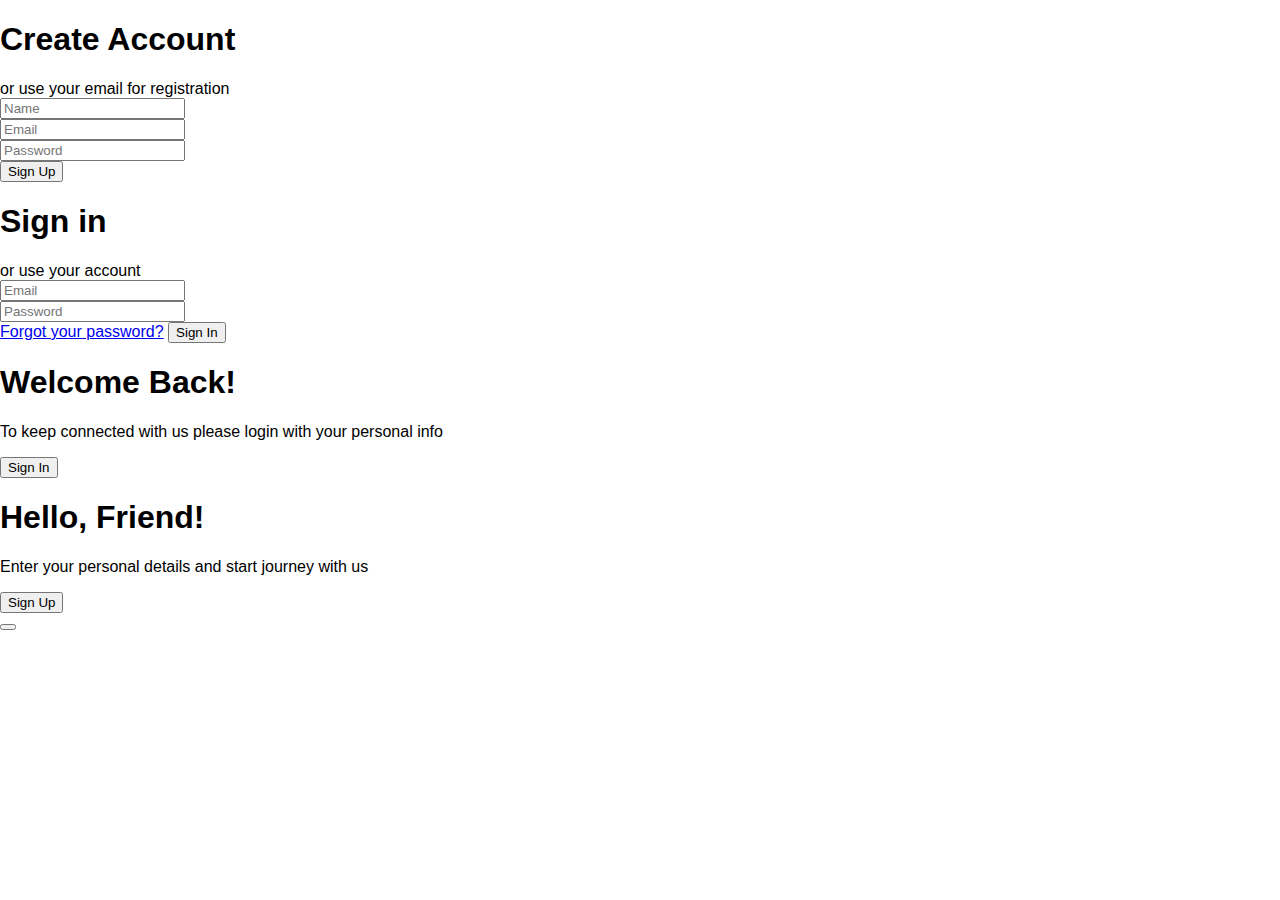
<file: index.html>
<!DOCTYPE html>
<html lang="en">
<head>
    <meta charset="UTF-8">
    <meta http-equiv="X-UA-Compatible" content="IE=edge">
    <meta name="viewport" content="width=device-width, initial-scale=1.0">
    <title>Sign in || Sign up from</title>
     <!-- font awesome icons -->
     <link rel="stylesheet" href="https://cdnjs.cloudflare.com/ajax/libs/font-awesome/6.1.1/css/all.min.css" integrity="sha512-KfkfwYDsLkIlwQp6LFnl8zNdLGxu9YAA1QvwINks4PhcElQSvqcyVLLD9aMhXd13uQjoXtEKNosOWaZqXgel0g==" crossorigin="anonymous" referrerpolicy="no-referrer" />
    <!-- css stylesheet -->
    <link rel="stylesheet" href="style.css">
    
</head>
<body>

    <div class="container" id="container">
        <div class="form-container sign-up-container">
            <form action="#">
                <h1>Create Account</h1>
                <div class="social-container">
                    <a href="#" class="social"><i class="fab fa-facebook-f"></i></a>
                    <a href="#" class="social"><i class="fab fa-google-plus-g"></i></a>
                    <a href="#" class="social"><i class="fab fa-linkedin-in"></i></a>
                </div>
                <span>or use your email for registration</span>
                <div class="infield" >
                    <input type="text" placeholder="Name" />
                    <label></label>
                </div>
                <div class="infield">
                    <input type="email" placeholder="Email" name="email"/>
                    <label></label>
                </div>
                <div class="infield">
                    <input type="password" placeholder="Password" />
                    <label></label>
                </div>
                <button>Sign Up</button>
            </form>
        </div>
        <div class="form-container sign-in-container">
            <form action="#">
                <h1>Sign in</h1>
                <div class="social-container">
                    <a href="#" class="social"><i class="fab fa-facebook-f"></i></a>
                    <a href="#" class="social"><i class="fab fa-google-plus-g"></i></a>
                    <a href="#" class="social"><i class="fab fa-linkedin-in"></i></a>
                </div>
                <span>or use your account</span>
                <div class="infield">
                    <input type="email" placeholder="Email" name="email"/>
                    <label></label>
                </div>
                <div class="infield">
                    <input type="password" placeholder="Password" />
                    <label></label>
                </div>
                <a href="#" class="forgot">Forgot your password?</a>
                <button>Sign In</button>
            </form>
        </div>
        <div class="overlay-container" id="overlayCon">
            <div class="overlay">
                <div class="overlay-panel overlay-left">
                    <h1>Welcome Back!</h1>
                    <p>To keep connected with us please login with your personal info</p>
                    <button>Sign In</button>
                </div>
                <div class="overlay-panel overlay-right">
                    <h1>Hello, Friend!</h1>
                    <p>Enter your personal details and start journey with us</p>
                    <button>Sign Up</button>
                </div>
            </div>
            <button id="overlayBtn"></button>
        </div>
    </div>

    <footer>

    </footer>
    
    <!-- js code -->
    <script>
       const container = document.getElementById('container');
       const overlayCon = document.getElementById('overlayCon');
       const overlayBtn = document.getElementById('overlayBtn');

       overlayBtn.addEventListener('click',()=>{
        container.classList.toggle('right-panel-active');

         overlayBtn.classList.remove('btnScaled');
         window.requestAnimationFrame(()=> {
            overlayBtn.classList.add('btnScaled');

         })
       });
    </script>

</body>
</html>
</file>
<file: style.css>
body{
    padding: 0px;
    margin: 0px;
    background-color: #fff;
    font-family:'Gill Sans', 'Gill Sans MT', Calibri, 'Trebuchet MS', sans-serif ;
    text-decoration: none;
}
.services{
 /* height: 100vh; */
 /* width: 90%; */
 display: flex;
 justify-content: center;
 align-items: center;
 flex-direction: column;
 /* margin: 40px; */
 /* padding: 20px; */
 border-radius: 10px;
 margin-top: 20px;
}
.s-heading{
    text-align: center;
}
.s-heading h1{
    color: #576975;
    font-size: 7rem;
    font-weight: 400;
    letter-spacing: 1px;
    margin: 0px;
}
.s-heading p{
    color: rgba(87,105,107,0.6);
    font-size: 2rem;
    margin: 5px;
    text-align: center;
}
/* box start */
.s-box-container{
width: 100%;
justify-content: center;
display: flex;
align-items: center;

}
.s-box img{
    /* height: 75px; */
    /* margin: 0px 150px 50px 0px; */
    /* border-radius: 50px; */
    /* border:2px solid; */


}
.s-box{
    display: flex;
    flex-direction: column;
    justify-content: center;
    align-items: center;
    border-radius: 15px;
    width: 400px;
    height: 250px;
    padding: 20px 25px;
    box-sizing: border-box;
    margin: 30px;
    box-shadow: 2px 2px 30px  rgba(0,0,0,0.2);
    background-color: white;
}



.s-box h1{
    color: #576975;
    letter-spacing: 0.rem;
    font-size: 2.5rem;
    margin-bottom: 10px;
}
.s-box p
{
    color: rgba(87,105,117,0.9);
    text-align: center;
    font-family: 'Gill Sans', 'Gill Sans MT', Calibri, 'Trebuchet MS', sans-serif;
    font-size: 1.5rem;
    
}
.s-box1{
    display: flex;
    flex-direction: column;
    justify-content: center;
    align-items: center;
    border-radius: 20px;
    width: 40%;
    height: 250px;
    padding: 10px 20px;
    box-sizing: border-box;
    margin: 30px;
    box-shadow: 2px 2px 30px  rgba(0,0,0,0.2); 
    background-color: white;
}
.s-box1 h1{
    color: #576975;
    letter-spacing: 0.rem;
    font-size: 2.5rem;
    margin-bottom: 10px;
}
.s-box1 p
{
    color: rgba(87,105,117,0.9);
    text-align: center;
    font-family: 'Gill Sans', 'Gill Sans MT', Calibri, 'Trebuchet MS', sans-serif;
    font-size: 1.5rem;

    
}
#sub-box{
    
           width: 60px !important;
            height: 60px !important;
            display: flex !important;
            justify-content: center;
            align-items: center;
            border: 1px solid;
            border-radius: 200%;
    
}

.heading{
    text-align: center; 
}
.heading h1{
    color: #f8fafc;
    font-size: 7rem;
    font-weight: 400;
    letter-spacing: 1px;
    margin: 0px;
}

.heading p{
    color: rgba(245, 249, 250, 0.6);
    font-size: 2rem;
    margin: 5px;
    text-align: center;
}
.s-box h1{
    color: #576975;
    letter-spacing: 0.rem;
    font-size: 2.5rem;
    margin-bottom: 10px;
}
@media(max-width:1050px){
 .s-box-container{
    flex-wrap: wrap;
 }

 .services {
    height: auto;
 }
 .s-heading{
    margin: 15px;
 }
 .s-box{
    flex-grow: 1;
 }
 .s-box1{
    width: 100% !important;
 }
}
</file>
